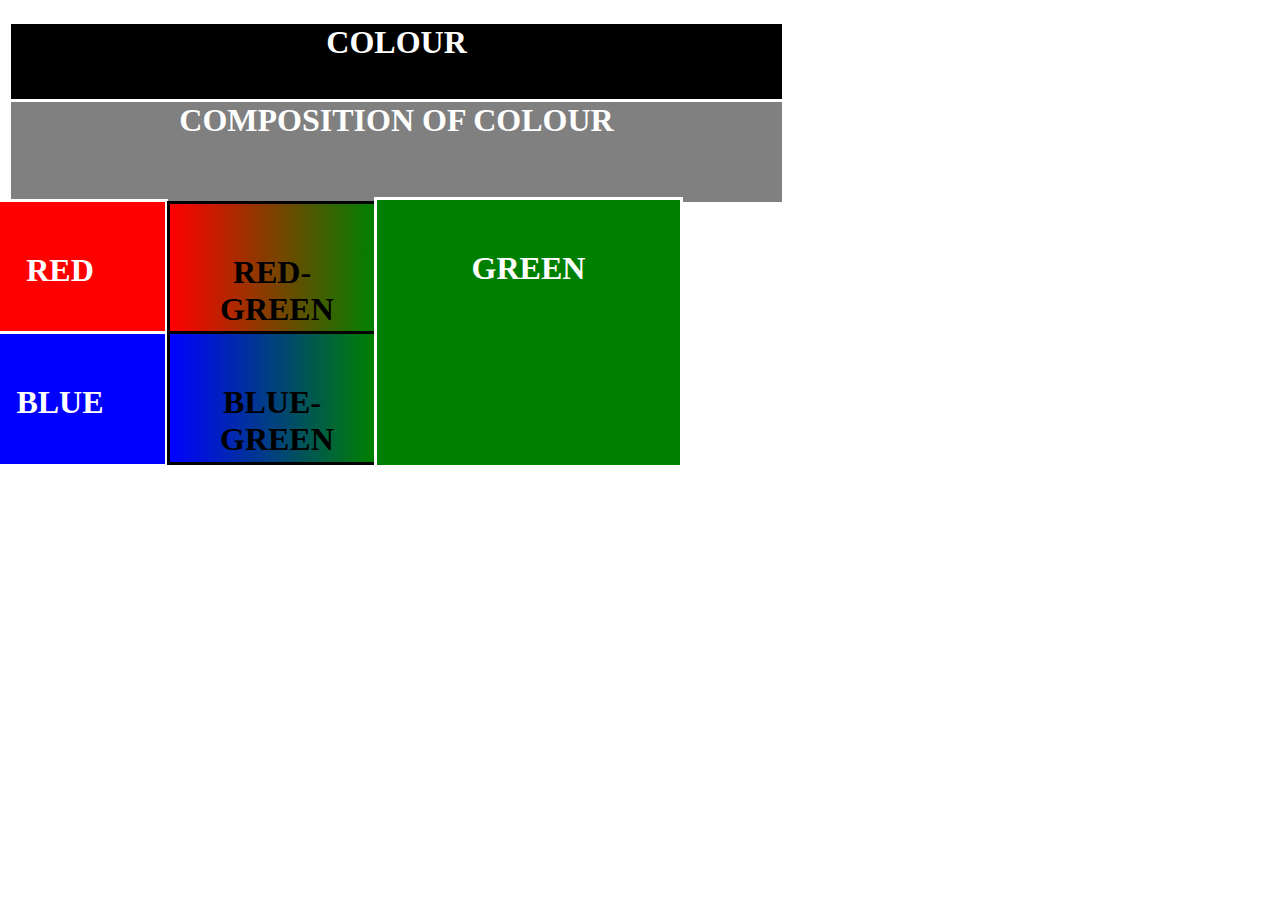
<file: index.html>
<!DOCTYPE html>
<html lang="en">
<head>
    <meta charset="UTF-8">
    <meta name="viewport" content="width=device-width, initial-scale=1.0">
    <title>Document</title>
    <link rel="stylesheet" href="style.css">
</head>
<body>
    <h1 class="colour">COLOUR</h1>
    <h1 class="coc">COMPOSITION OF COLOUR</h1>
    <h1 class="rb">RED-BLUE</h1>
    <h1 class="r">RED</h1>
    <h1 class="bl">BLUE</h1>
    <h1 class="rg">RED-GREEN</h1>
    <h1 class="bg">BLUE-GREEN</h1>
    <h1 class="g">GREEN</h1>
</body>
</html>
</file>
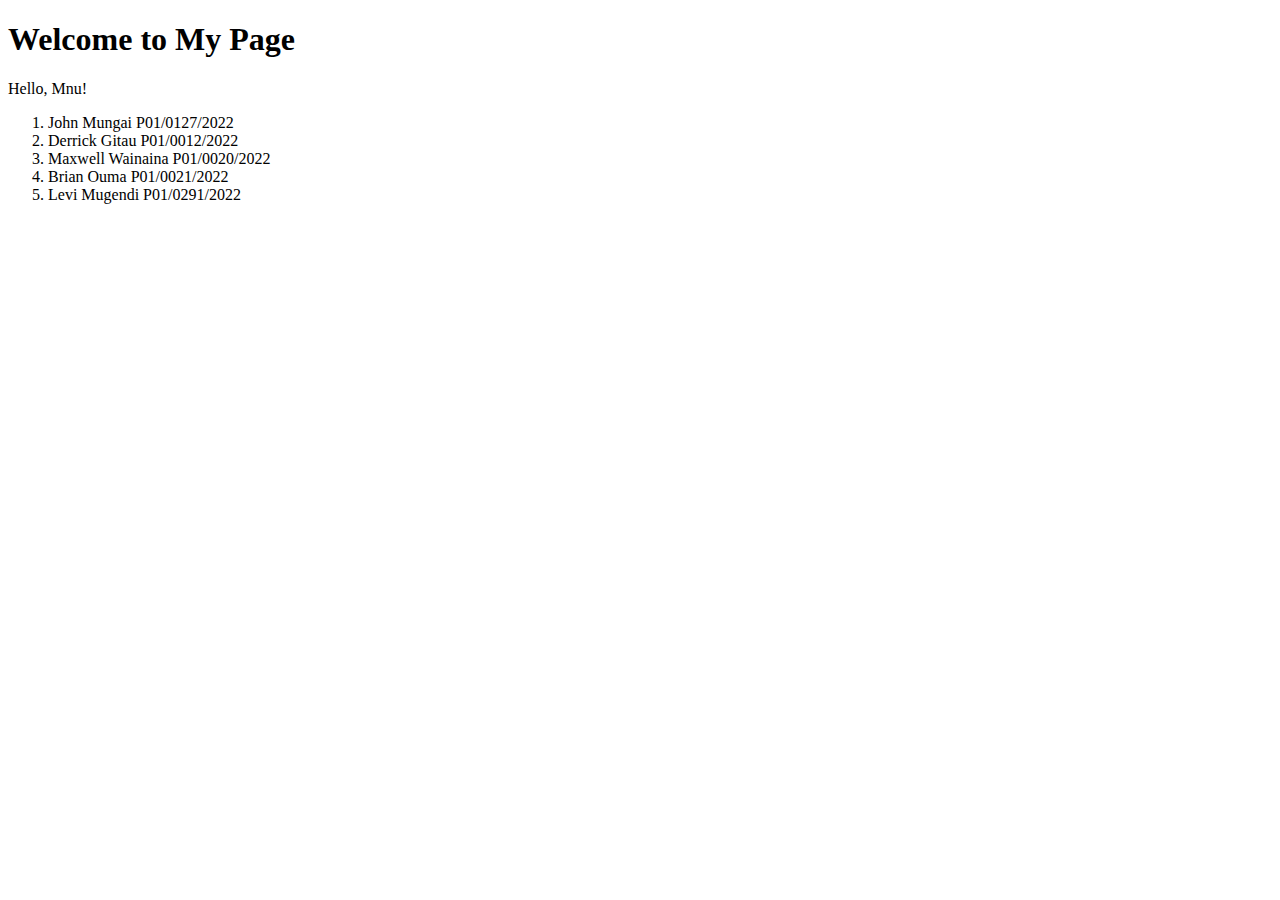
<file: JS Work/group5.html>
<!DOCTYPE html>
<html lang="en">
<head>
    <meta charset="UTF-8">
    <meta name="veiwport" content="width=device-width, initial-scale=1.0">
    <title>Your Name</title>
</head>
<body>
    
    <h1>Welcome to My Page</h1>

    <p id="nameOutput"></p>

    <script>


        var yourName = "Mnu";
        document.getElementById("nameOutput").innerText = "Hello, "+ yourName + "!";
    </script>
    <ol> 

        <li>John Mungai      P01/0127/2022</li>
        <li>Derrick Gitau    P01/0012/2022</li>
        <li>Maxwell Wainaina P01/0020/2022</li>
        <li>Brian Ouma P01/0021/2022</li>
        <li>Levi Mugendi P01/0291/2022</li>
    </ol>
</body>
</html>
</file>
<file: style.css>
.container{
    justify-content: center;
    margin: 50px;
    background-color: rgb(190,187,187);
    position: relative;
    left: 10%;
    bottom: 10%;
    border: solid;
}
.colour{
    color: white;
    border: solid;
    background-color: black;
    text-align: center;
    height: 100px;
    width: 61%;

}
.rb{
    color: black;
    border: solid;
    background-image: linear-gradient(to right, red, blue);
    text-align: center;
    height: 258px;
    width: 196px;
    position: absolute;
    top: 180px;
    right: 1325px;
}
.coc{
    color: white;
    border: solid;
    background-color: grey;
    text-align: center;
    height: 100px;
    width: 80px;
    position: relative;
    bottom: 50px;
    width: 61%
   
}
.r{
    color: white;
    border: solid;
    border-color: white;
    background-color: red;
    text-align: center;
    height: 30px;
    width: 110px;
    padding: 50px;
    position: absolute;
    right: 1112px;
    top: 178px;
}
   
.bl{
    color: white;
    border: solid;
    background-color: blue;
    text-align: center;
    height: 30px;
    width: 110px;
    padding: 50px;
    position: absolute;
    right: 1112px;
    top: 310px;
   
}
.rg{
    color: black;
    border: solid;
    background-image: linear-gradient(to right, red, green);
    text-align: center;
    height: 28px;
    width: 104px;
    padding: 50px;
    position: absolute;
    right: 903px;
    top: 180px;

}  
.bg{
    color: black;
    border: solid;
    background-image: linear-gradient(to right, blue, green);
    text-align: center;
    height: 28px;
    width: 104px;
    padding: 50px;
    position: absolute;
    right: 903px;
    top: 310px;
}   
.g{
    color: white;
    border: solid;
    background-color: green;
    text-align: center;
    height: 165px;
    width: 203px;
    padding: 50px;
    position: absolute;
    right: 597px;
    top: 176px;
   
}
</file>
